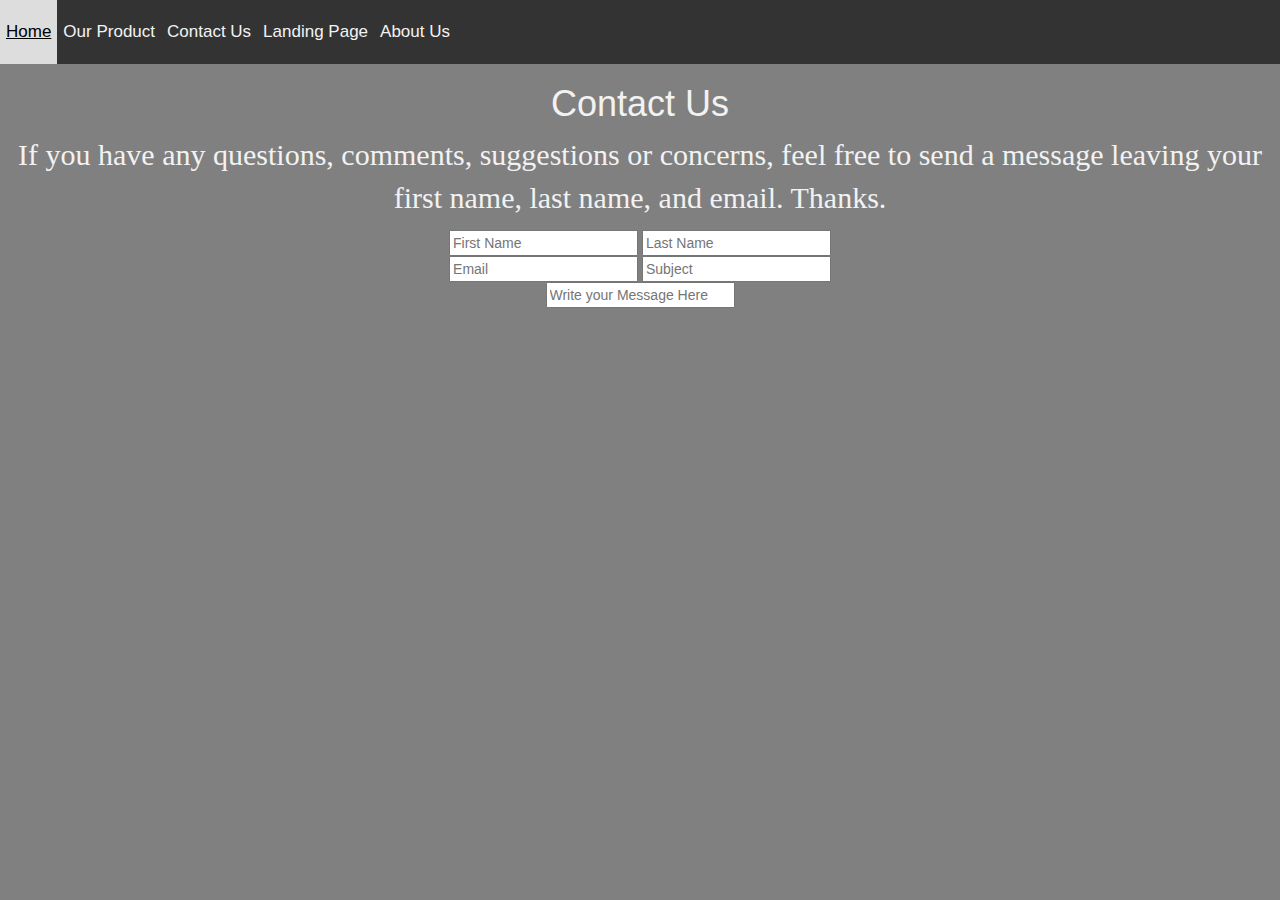
<file: Daniel/contact.html>
<!DOCTYPE html>
<!--[if lt IE 7]>      <html class="no-js lt-ie9 lt-ie8 lt-ie7"> <![endif]-->
<!--[if IE 7]>         <html class="no-js lt-ie9 lt-ie8"> <![endif]-->
<!--[if IE 8]>         <html class="no-js lt-ie9"> <![endif]-->
<!--[if gt IE 8]><!-->
<html class="no-js">
<!--<![endif]-->

<head>
    <meta charset="utf-8">
    <meta http-equiv="X-UA-Compatible" content="IE=edge">
    <title>Contact</title>
    <link rel="icon"
        href="https://global.unitednations.entermediadb.net/assets/mediadb/services/module/asset/downloads/preset/Libraries/Production+Library/31-01-20-coronavirus-digital-image-cdc1.jpg/image1440x560cropped.jpg"
        sizes="16x16">
    <meta name="description" content="">
    <meta name="viewport" content="width=device-width, initial-scale=1">
    <link rel="stylesheet" href="../style.css">
    <link rel="stylesheet" href="https://maxcdn.bootstrapcdn.com/bootstrap/3.4.1/css/bootstrap.min.css">
</head>

<body style="background-color:grey;">


    <ul class="navv">
        <li><a href="../Jalil/homepage.html">Home</a></li>
        <li><a href="../Ousseynou/product.html">Our Product</a></li>
        <li><a href="../Daniel/contact.html">Contact Us</a></li>
        <li><a href="../index.html">Landing Page</a></li>
        <li><a href="../Daniel/about.html">About Us</a></li>
    </ul>

    <h1 style="color: #f2f2f2;">Contact Us </h1>

    <p>If you have any questions, comments, suggestions or concerns, feel free to send a message leaving your first
        name, last name, and email. Thanks.</p>

    <div class="col-sm-12" style="text-align: center;">
        <input type="text" name="firstname" id="first" placeholder="First Name" width="30px" height="30px" required>

        <input type="text" name="lastname" id="last" placeholder="Last Name" width="30px" height="30px" required>
    </div>

    <div class="col-sm-12" style="text-align: center;">
        <input type="text" name="email" id="mail" placeholder="Email" width="30px" height="30px" required>

        <input type="text" name="subject" id="sub" placeholder="Subject" width="30px" height="30px" required>
    </div>



    <div class="col-sm-12" style="text-align: center;">
        <input type="text" name="info" id="content" placeholder="Write your Message Here" width="30px" height="30px"
            required>
    </div>
    </div>


    <!--[if lt IE 7]>
            <p class="browsehappy">You are using an <strong>outdated</strong> browser. Please <a href="#">upgrade your browser</a> to improve your experience.</p>
        <![endif]-->

    <script src="" async defer></script>
</body>

</html>
</file>
<file: style.css>
.bigboy {
  color: white;
}
.mine {
  font-size: 28px ;
  color: white ;
}
.ui {
  color: white ;
}

p {
    font-size: 30px;
    font-family: 'Playfair Display', serif;
    color: #f2f2f2;
    text-align: center;
}
body {
  background-color: gray;
}

h1 {
    text-align: center;
    color: white;
}

  h2 {
    text-align: center;
    color: #f2f2f2;
  }
  
    .col-sm-4 {
      color: white ; 
  }

  /* Add a color to the active/current link */
  .navv a.active {
    background-color: #4CAF50;
    color: white;
  }

.navv {
    background-color: #333;
  }      

  .navv a {
    float: left;
    color: #f2f2f2;
    vertical-align: text-top;
    padding: 20px 6px;
    text-decoration: none;
     font-size: 17px;
  }
  
  /* Change the color of links on hover */
  .navv a:hover {
    background-color: #ddd;
    color: black;
  }
  ul {
    list-style-type: none;
    margin: 0;
    padding: 0;
    overflow: hidden;
    background-color:blue;
  }

  img {
    border-radius: 10%;
  }
  
  li {
    float: left;
  }
  
  li a {
    display: block;
    color: white;
    text-align: center;
    padding: 5px ;
    text-decoration: none;
  }
  
  /* Change the link color to #111 (black) on hover */
  li a:hover {
    background-color: skyblue;
  }
  .col-sm-3 {
    display: inline-block;
    text-align: center;
  }

  h3 {
    text-align: center;
    color: #f2f2f2;
  }
</file>
